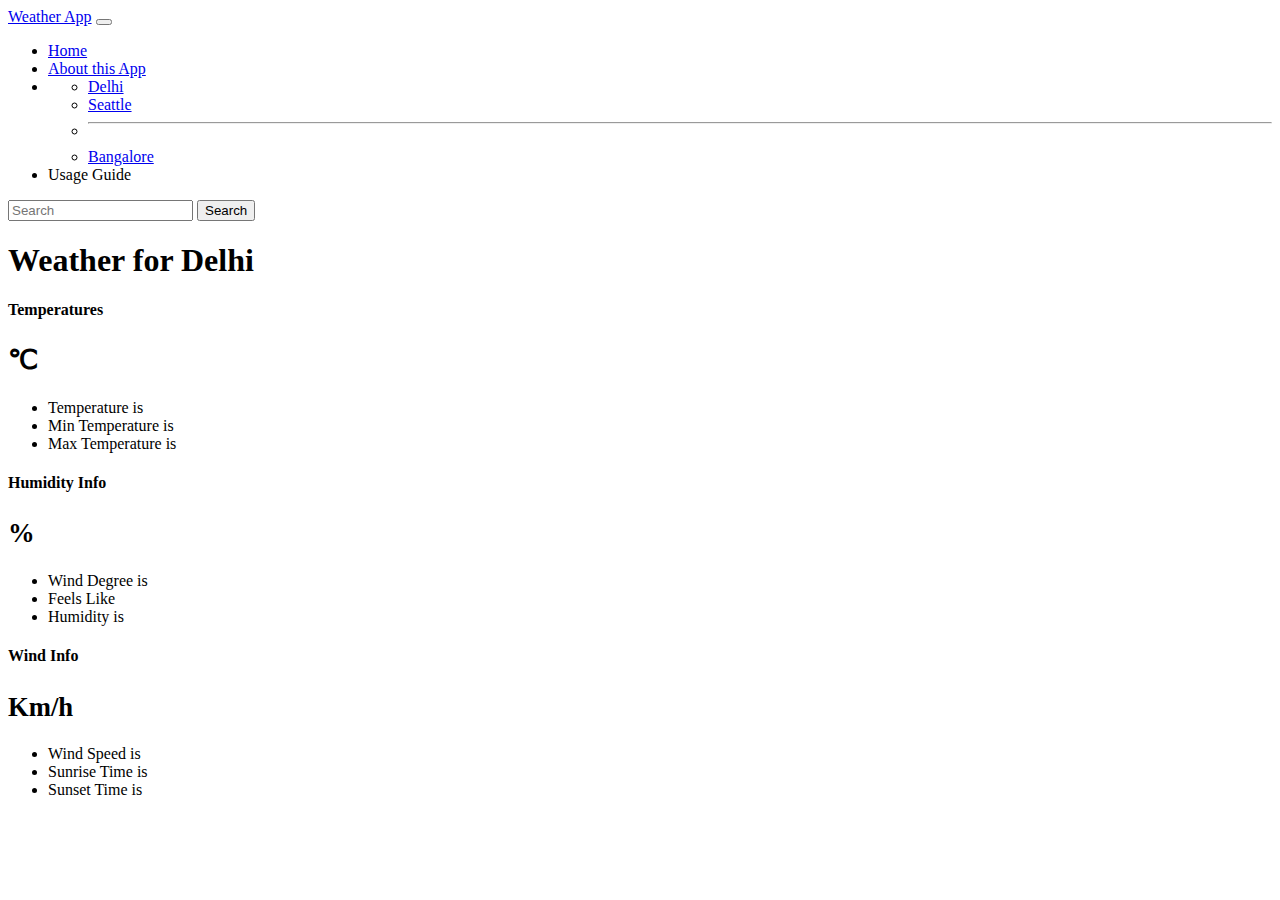
<file: weather/index.html>
<!doctype html>
<html lang="en">
  <head>
    <meta charset="utf-8">
    <meta name="viewport" content="width=device-width, initial-scale=1">
    <title>My Weather APP</title>
    <link href="https://cdn.jsdelivr.net/npm/bootstrap@5.3.1/dist/css/bootstrap.min.css" rel="stylesheet" integrity="sha384-4bw+/aepP/YC94hEpVNVgiZdgIC5+VKNBQNGCHeKRQN+PtmoHDEXuppvnDJzQIu9" crossorigin="anonymous">
  </head>
  <body>
    <nav class="navbar navbar-expand-lg bg-light">
        <div class="container-fluid">
          <a class="navbar-brand" href="#">Weather App</a>
          <button class="navbar-toggler" type="button" data-bs-toggle="collapse" data-bs-target="#navbarSupportedContent" aria-controls="navbarSupportedContent" aria-expanded="false" aria-label="Toggle navigation">
            <span class="navbar-toggler-icon"></span>
          </button>
          <div class="collapse navbar-collapse" id="navbarSupportedContent">
            <ul class="navbar-nav me-auto mb-2 mb-lg-0">
              <li class="nav-item">
                <a class="nav-link active" aria-current="page" href="#">Home</a>
              </li>
              <li class="nav-item">
                <a class="nav-link" href="#">About this App</a>
              </li>
              <li class="nav-item dropdown">
                <a class="nav-link dropdown-toggle" href="#" role="button" data-bs-toggle="dropdown" aria-expanded="false">
                 
                </a>
                <ul class="dropdown-menu">
                    <li><a class="dropdown-item" href="#">Delhi</a></li>
                    <li><a class="dropdown-item" href="#">Seattle</a></li>
                    <li><hr class="dropdown-divider"></li>
                    <li><a class="dropdown-item" href="#">Bangalore</a></li>
                  </ul>
               
              </li>
              <li class="nav-item">
                <a class="nav-link ">Usage Guide</a>
              </li>
            </ul>
            <form class="d-flex" role="search">
              <input id="city"class="form-control me-2" type="search" placeholder="Search" aria-label="Search">
              <button class="btn btn-outline-success" type="submit" id="submit">Search</button>
            </form>
          </div>
        </div>
      </nav>
      <div class="container">
        <h1 class="my-4 text-center">Weather for <span id="cityName"></span></h1>
        <main>
            <div class="row row-cols-1 row-cols-md-3 mb-3 text-center">
              <div class="col">
                <div class="card mb-4 rounded-3 shadow-sm">
                  <div class="card-header py-3">
                    <h4 class="my-0 fw-normal">Temperatures</h4>
                  </div>
                  <div class="card-body">
                    <h1 class="card-title pricing-card-title"> <span id="temp2"></span><small class="text-muted fw-light"><span>&#8451;</span></small></h1>
                    <ul class="list-unstyled mt-3 mb-4">
                      <li>Temperature is <span id="temp"></span></li>
                      <li>Min Temperature is <span id="min_temp"></span></li>
                      <li>Max Temperature is <span id="max_temp"></span></li>
                     
                    </ul>
                  </div>
                </div>
              </div>
              <div class="col">
                <div class="card mb-4 rounded-3 shadow-sm">
                  <div class="card-header py-3">
                    <h4 class="my-0 fw-normal">Humidity Info</h4>
                  </div>
                  <div class="card-body">
                    <h1 class="card-title pricing-card-title"><span id="humidity2"></span><small class="text-muted fw-light"> %</small></h1>
                    <ul class="list-unstyled mt-3 mb-4">
                      <li>Wind Degree is <span id="wind_degrees"></span></li>
                      <li>Feels Like <span id="feels_like"></span></li>
                      <li>Humidity is<span id="humidity"></span></li>

                    </ul>
                   
                  </div>
                </div>
              </div>
              <div class="col">
                <div class="card mb-4 rounded-3 shadow-sm border-primary">
                  <div class="card-header py-3 text-bg-primary border-primary">
                    <h4 class="my-0 fw-normal">Wind Info</h4>
                  </div>
                  <div class="card-body">
                    <h1 class="card-title pricing-card-title"><span id="wind_speed2"></span><small class="text-muted fw-light"> Km/h</small></h1>
                    <ul class="list-unstyled mt-3 mb-4">
                      
                      <li>Wind Speed is <span id="wind_speed"></span></li>
                      <li>Sunrise Time is <span id="sunrise"></span></li>
                      <li>Sunset Time is <span id="sunset"></span></li>

                    </ul>
                   
                  </div>
                </div>
              </div>
            </div>
          </main>
      </div>
    <script src="https://cdn.jsdelivr.net/npm/bootstrap@5.3.1/dist/js/bootstrap.bundle.min.js" integrity="sha384-HwwvtgBNo3bZJJLYd8oVXjrBZt8cqVSpeBNS5n7C8IVInixGAoxmnlMuBnhbgrkm" crossorigin="anonymous"></script>
  <script src="script.js"></script>
</body>

</html>
</file>
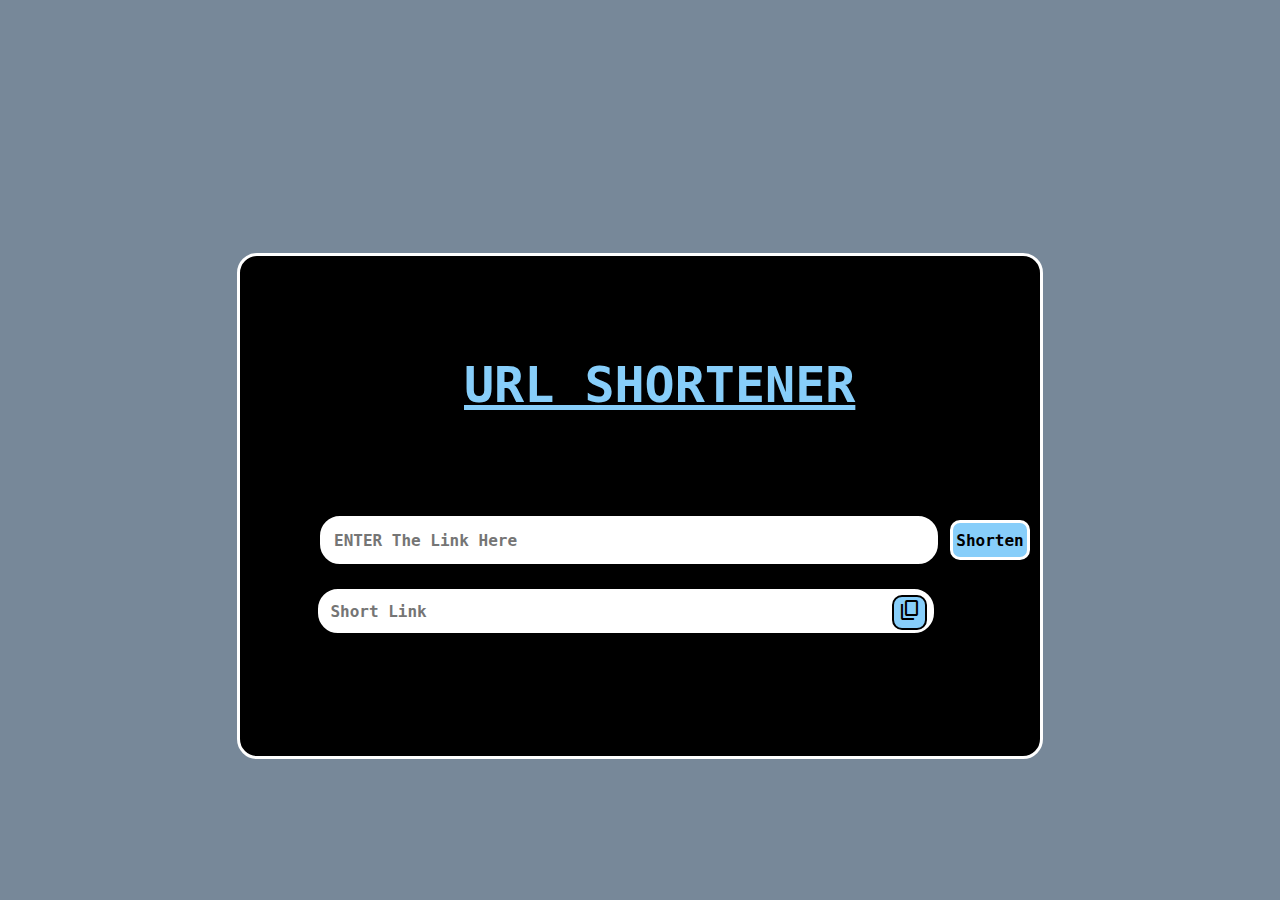
<file: url/index (1).html>
<!DOCTYPE html>

<html lang="en">

<head>

    <meta charset="UTF-8">

    <meta name="viewport" content="width=device-width, initial-scale=1.0">
    <title>URL Shortener</title>
    <link rel="stylesheet" href="style.css">

    <link rel="stylesheet" href="https://fonts.googleapis.com/css2?family=Material+Symbols+Outlined:opsz,wght,FILL,GRAD@20..48,100..700,0..1,-50..200" />
   
    <link rel="shortcut icon" href="icon1.png" type="image/x-icon">


</head>
<body>
   
    <div class="main">

        <p>URL SHORTENER</p>
        <input type="text" placeholder="ENTER The Link Here" name="" id="longurl">
        <button id="shorten">Shorten</button><br>
        <input type="text" placeholder="Short Link" id="shorturl">
        <button id="copy"><span class="material-symbols-outlined">content_copy</span></button>

    </div>


    <script src="logic.js"></script>
    <script src="copy.js"></script>


</body>

</html>
</file>
<file: url/style.css>
*{
    padding: 0px 0px;
    margin: 0px 0px;
}

body{
    background-color:lightslategray;
}

.main{
    position: relative;
    background-color:black;
    height: 500px;
    width: 800px;
    top:50%;
    margin-bottom: 23%;
    left:50%;
    transform: translate(-50%,50%);
    border:3px solid white;
    border-radius: 20px;

}

#longurl{
    position: relative;
    top:40%;
    left:10%;
    height: 40px;
    width: 580px;
    border: 4px solid white;
    border-radius: 20px;
    padding-right: 20px;
    padding-left: 10px;
    font-size: large;
    font-family: monospace;
    font-weight: bold;

}

#shorten{
    position: relative;
    top:40%;
    left:11%;
    height: 40px;
    width: 80px;
    border: 3px solid white;
    border-radius: 10px;
    font-size: large;
    font-family: monospace;
    font-weight: bold;
    color: black;
    background-color: lightskyblue;
    
    
}

#shorten:hover{
    background-color: lightslategray;
    text-decoration: underline;
}

#shorturl{
    position: relative;
    top:45%;
    left:9.8%;
    height: 40px;
    width: 555px;
    border: 2px solid white;
    border-radius: 20px;
    padding-left: 10px;
    padding-right: 47px;
    font-size: large;
    font-family: monospace;
    font-weight: bold;
    
}

#copy{
    position: relative;
    top:46%;
    left:4%;
    height: 35px;
    width: 35px;
    border: 2px solid black;
    border-radius: 10px;
    font-size: large;
    color: black;
    background-color: lightskyblue;
    

}

.main p{
    position: relative;
    top: 20%;
    left: 28%;
    height: 60px;
    width: 400px;
    font-size: 50px;
    font-family: monospace;
    font-weight: bold;
    color: lightskyblue;
    text-decoration: underline lightskyblue ;
}

#copy:hover{
    background-color: lightslategray;
}

.main p:hover{
    color: lightslategray;
    text-decoration: underline lightslategray;
}
</file>
